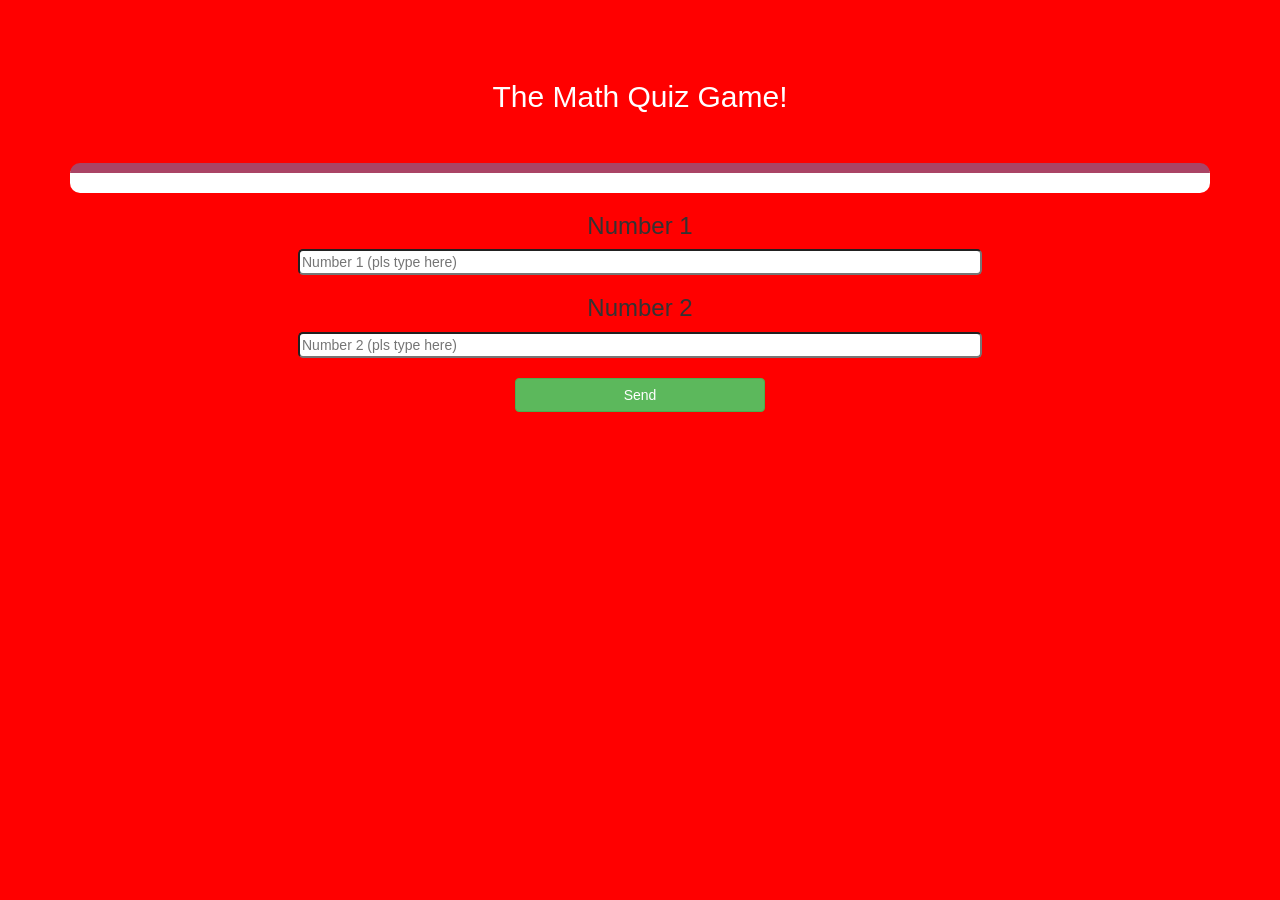
<file: quiz_game_page.html>
<!DOCTYPE html>
<html lang="en">
<head>
    <meta charset="UTF-8">
    <meta http-equiv="X-UA-Compatible" content="IE=edge">
    <meta name="viewport" content="width=device-width, initial-scale=1.0">
    <link rel="stylesheet" href="https://maxcdn.bootstrapcdn.com/bootstrap/3.4.0/css/bootstrap.min.css">
<script src="https://ajax.googleapis.com/ajax/libs/jquery/3.4.1/jquery.min.js"></script>
<script src="https://maxcdn.bootstrapcdn.com/bootstrap/3.4.0/js/bootstrap.min.js"></script>
<link rel="preconnect" href="https://fonts.googleapis.com">
<link rel="preconnect" href="https://fonts.gstatic.com" crossorigin>
<link href="https://fonts.googleapis.com/css2?family=Inspiration&display=swap" rel="stylesheet">
<link rel="stylesheet" type="text/css" href="quiz_game.css">
    <title>The Math Quiz Game !</title>
</head>
<body>
    <h4 id="player1_name"></h4> <span id="player1_score"></span>
    <br>
    <h4 id="player2_name"></h4> <span id="player2_score"></span>
    <br>
    <div class="container">
    <center>
     <h2 style="color:white;">The Math Quiz Game!</h2>
     <br>
     <h3 id="player_question"></h3>
     <h3 id="player_answer"></h3>
     <div id="output">  
     </div>
     <h3>Number 1</h3>
     <input type="number" class="number" class="form-control" placeholder="Number 1 (pls type here)">
     <h3>Number 2</h3>
     <input type="number" class="number" class="form-control" placeholder="Number 2 (pls type here)">
     <br><br>
     <button id="j" class="btn btn-success" onclick="send()">Send</button>
    </center>
    </div>  
    <script src="quiz_game_page.js"></script>
</body>
</html>
</file>
<file: quiz_game.css>
body
{
	background: rgb(255, 0, 0);
}

	.login_div1
	{
		background: white;
		padding: 10px;
		float: none;
		border-radius: 15px;
	}
#output
{
background: white;
border-radius: 10px;
border-top: 10px solid #AA4465;
padding: 10px;
float: none;
text-align: left;
}
#h{
    font-family: 'Inspiration', cursive; 
    color: antiquewhite;
}
#f{
    border-radius: 50px;
    height: 100px;
}
#b{
    border-radius: 20px;
    background-color: aquamarine;
    color:black;
    font-weight: 700;
}
.number
{
	width: 60%;
    border-radius: 5px;
}
#j{
    width: 250px;
}
</file>
